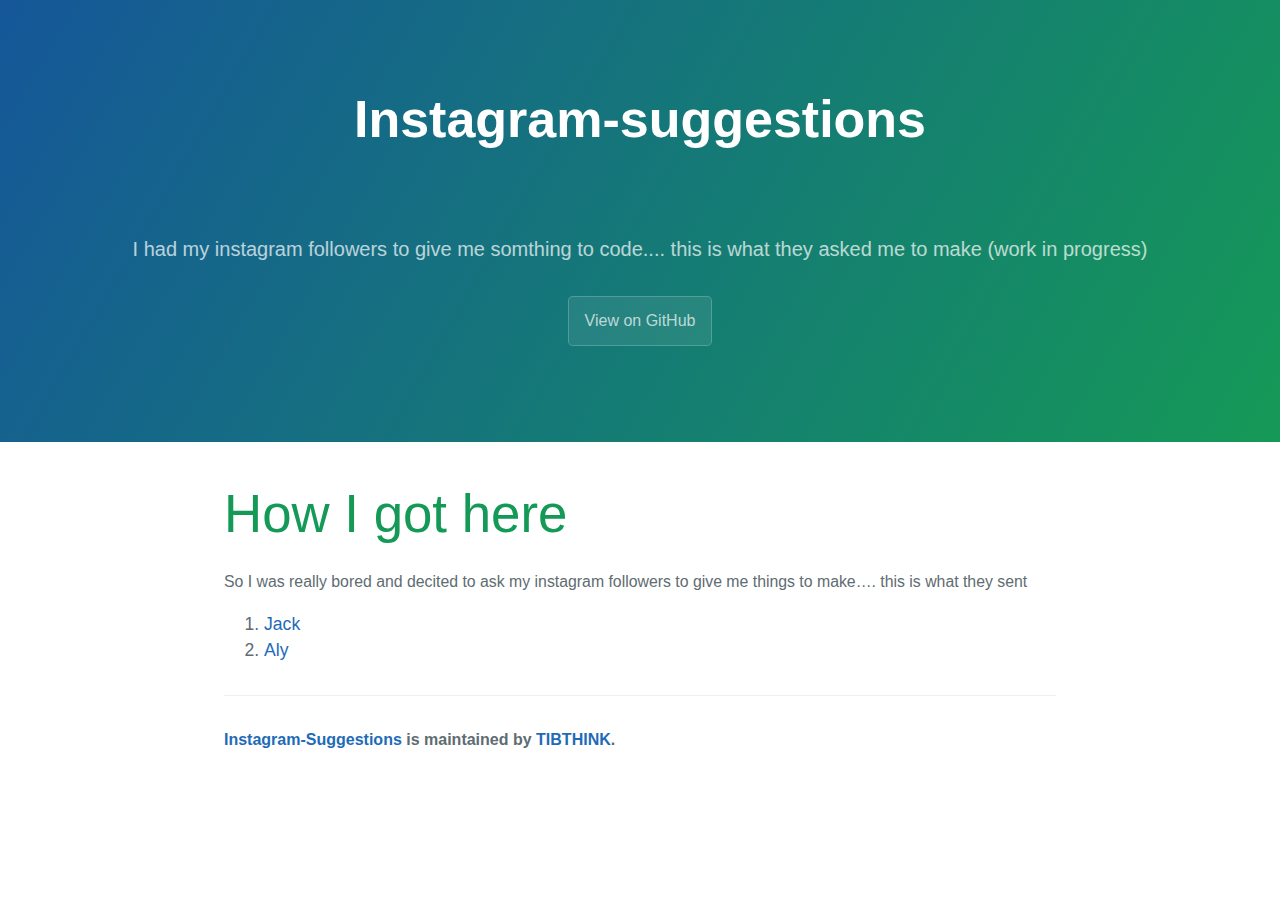
<file: index.html>
<!DOCTYPE html>
<html lang="en-US">
  <head>
    <meta charset="UTF-8">

<!-- Begin Jekyll SEO tag v2.5.0 -->
<title>How I got here | Instagram suggestions</title>
<meta name="generator" content="Jekyll v3.8.5" />
<meta property="og:title" content="how i got here" />
<meta property="og:locale" content="en_US" />
<meta name="description" content="i added my instagram followers to give me somthing to code…. this is what they asked me to make (work in progress)" />
<meta property="og:description" content="i added my instagram followers to give me somthing to code…. this is what they asked me to make (work in progress)" />
<link rel="canonical" href="https://tibthink.github.io/instagram-suggestions/" />
<meta property="og:url" content="https://tibthink.github.io/instagram-suggestions/" />
<meta property="og:site_name" content="instagram-suggestions" />
<script type="application/ld+json">
{"@type":"WebSite","headline":"How I got here","url":"https://tibthink.github.io/instagram-suggestions/","name":"instagram-suggestions","description":"i added my instagram followers to give me somthing to code…. this is what they asked me to make (work in progress)","@context":"http://schema.org"}</script>
<!-- End Jekyll SEO tag -->

    <meta name="viewport" content="width=device-width, initial-scale=1">
    <meta name="theme-color" content="#157878">
    <link rel="stylesheet" href="assets/css/style.css">
  </head>
  <body>
    <section class="page-header">
      <h1 class="project-name">Instagram-suggestions</h1>
      <h2 class="project-tagline">I had my instagram followers to give me somthing to code.... this is what they asked me to make (work in progress)</h2>

        <a href="https://github.com/TIBTHINK/instagram-suggestions" class="btn">View on GitHub</a>


    </section>

    <section class="main-content">
      <h1 id="how-i-got-here">How I got here</h1>

        <p>So I was really bored and decited to ask my instagram followers to
            give me things to make…. this is what they sent</p>

          <div class="links">
            <ul>
              <ol>
                <li><a href="Jack_robson12\pee-pee.html">Jack</a></li>
                <li><a href="interactive_darkness\aly.html">Aly</a></li>
              </ol>
            </ul>
          </div>

      <footer class="site-footer">
          <span class="site-footer-owner"><a href="https://github.com/TIBTHINK/instagram-suggestions">Instagram-Suggestions</a> is maintained by <a href="https://github.com/TIBTHINK">TIBTHINK</a>.</span>
    </section>


  </body>
</html>
</file>
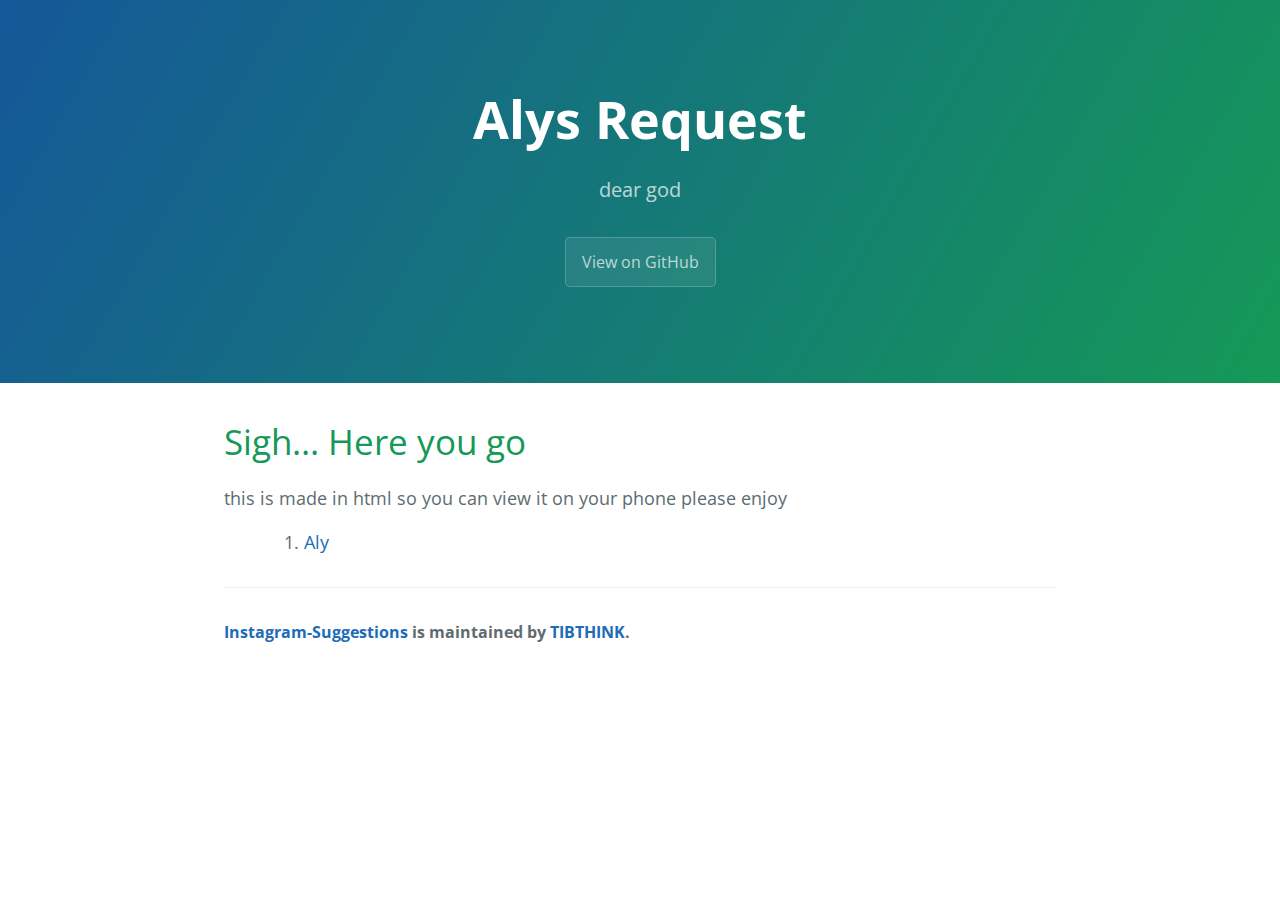
<file: interactive_darkness/aly.html>
<!DOCTYPE html>
<html lang="en" dir="ltr">
  <head>
    <meta charset="utf-8">
    <title>boop</title>
    <link rel="stylesheet" href="assets/css/master.css">
    <meta name="generator" content="Jekyll v3.8.5" />
    <meta property="og:title" content="how i got here" />
    <meta property="og:locale" content="en_US" />
    <meta name="description" content="i added my instagram followers to give me somthing to code…. this is what they asked me to make (work in progress)" />
    <meta property="og:description" content="i added my instagram followers to give me somthing to code…. this is what they asked me to make (work in progress)" />
    <link rel="canonical" href="https://tibthink.github.io/instagram-suggestions/" />
    <meta property="og:url" content="https://tibthink.github.io/instagram-suggestions/" />
    <meta property="og:site_name" content="instagram-suggestions" />
    <script type="application/ld+json">
    {"@type":"WebSite","headline":"How I got here","url":"https://tibthink.github.io/instagram-suggestions/interactive_darkness/aly.html","name":"instagram-suggestions","description":"i added my instagram followers to give me somthing to code…. this is what they asked me to make (work in progress)","@context":"http://schema.org"}</script>
    <meta name="viewport" content="width=device-width, initial-scale=1">
    <meta name="theme-color" content="#157878">

  </head>
  <body>
    <section class="page-header">
      <h1 class="project-name">Alys Request</h1>
      <h2 class="project-tagline">dear god</h2>

        <a href="https://github.com/TIBTHINK/instagram-suggestions/tree/master/interactive_darkness" class="btn">View on GitHub</a>


    </section>

    <section class="main-content">
      <h1 id="how-i-got-here">Sigh... Here you go </h1>

        <p>this is made in html so you can view it on your phone please enjoy</p>

          <div class="links">
            <ul>
              <ol>
                <li><a href="assets\pages\boop.html">Aly</a></li>
              </ol>
            </ul>
          </div>

      <footer class="site-footer">
          <span class="site-footer-owner"><a href="https://github.com/TIBTHINK/instagram-suggestions">Instagram-Suggestions</a> is maintained by <a href="https://github.com/TIBTHINK">TIBTHINK</a>.</span>
    </section>



  </body>
</html>
</file>
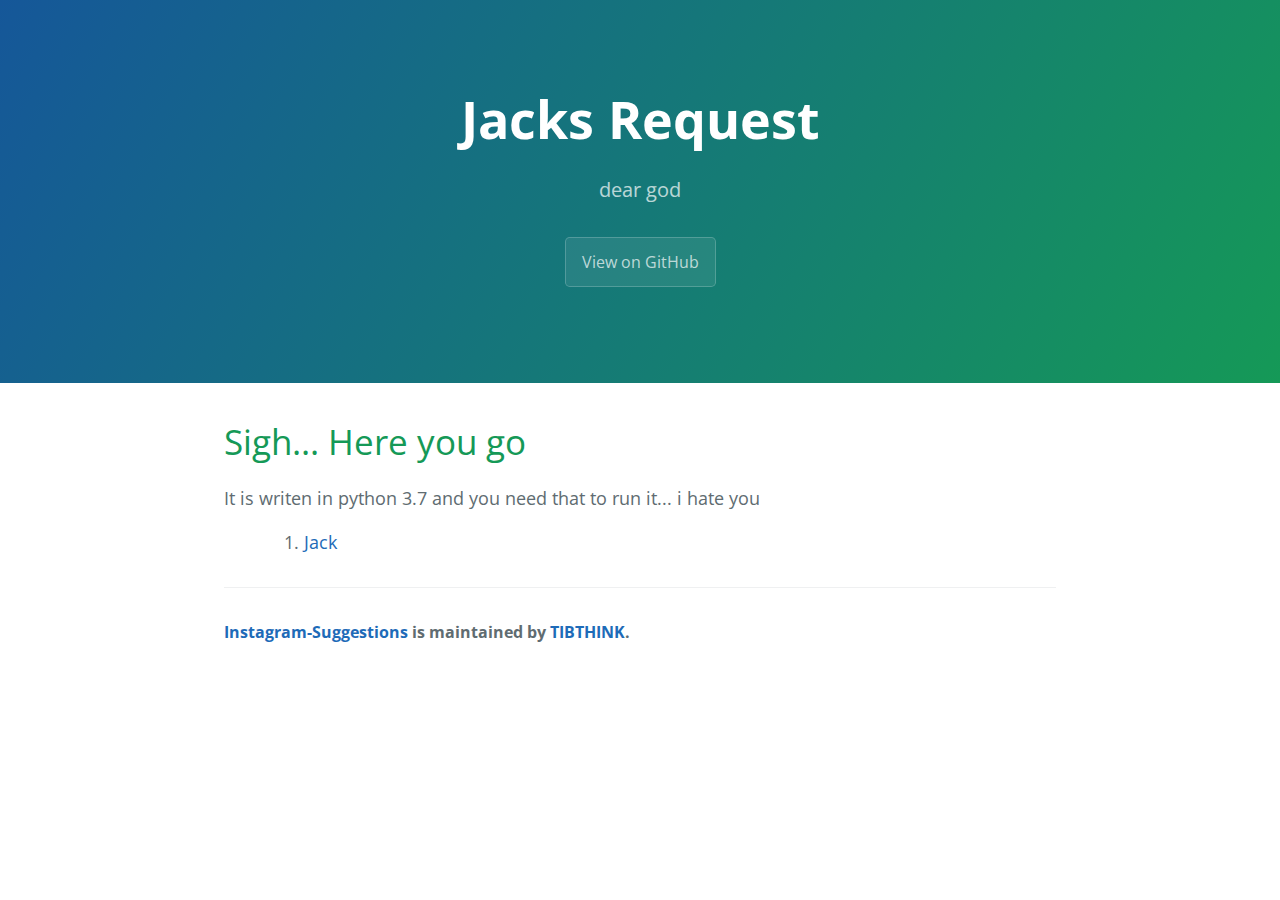
<file: Jack_robson12/pee-pee.html>
<!DOCTYPE html>
<html lang="en" dir="ltr">
  <head>
    <meta charset="utf-8">
    <title>Penis</title>
    <link rel="stylesheet" href="assets/css/master.css">
    <link rel="stylesheet" href="assets/css/master.css">
    <meta name="generator" content="Jekyll v3.8.5" />
    <meta property="og:title" content="how i got here" />
    <meta property="og:locale" content="en_US" />
    <meta name="description" content="i added my instagram followers to give me somthing to code…. this is what they asked me to make (work in progress)" />
    <meta property="og:description" content="i added my instagram followers to give me somthing to code…. this is what they asked me to make (work in progress)" />
    <link rel="canonical" href="https://tibthink.github.io/instagram-suggestions/" />
    <meta property="og:url" content="https://tibthink.github.io/instagram-suggestions/" />
    <meta property="og:site_name" content="instagram-suggestions" />
    <script type="application/ld+json">
    {"@type":"WebSite","headline":"How I got here","url":"https://tibthink.github.io/instagram-suggestions/Jack_robson12/pee-pee.html","name":"instagram-suggestions","description":"i added my instagram followers to give me somthing to code…. this is what they asked me to make (work in progress)","@context":"http://schema.org"}</script>
    <meta name="viewport" content="width=device-width, initial-scale=1">
    <meta name="theme-color" content="#157878">
  </head>
  <body>
    <section class="page-header">
      <h1 class="project-name">Jacks Request</h1>
      <h2 class="project-tagline">dear god</h2>

        <a href="https://github.com/TIBTHINK/instagram-suggestions/tree/master/Jack_robson12" class="btn">View on GitHub</a>


    </section>

    <section class="main-content">
      <h1 id="how-i-got-here">Sigh... Here you go </h1>

        <p>It is writen in python 3.7 and you need that to run it... i hate you</p>

          <div class="links">
            <ul>
              <ol>
                <li><a href="assets\py\pee-pee.py">Jack</a></li>

              </ol>
            </ul>
          </div>

      <footer class="site-footer">
          <span class="site-footer-owner"><a href="https://github.com/TIBTHINK/instagram-suggestions">Instagram-Suggestions</a> is maintained by <a href="https://github.com/TIBTHINK">TIBTHINK</a>.</span>
    </section>



  </body>
</html>
</file>
<file: assets/css/style.css>
@import url("https://fonts.googleapis.com/css?family=Open+Sans:400,700");html{font-family:sans-serif;-ms-text-size-adjust:100%;-webkit-text-size-adjust:100%}body{margin:0}article,aside,details,figcaption,figure,footer,header,hgroup,main,menu,nav,section,summary{display:block}audio,canvas,progress,video{display:inline-block;vertical-align:baseline}audio:not([controls]){display:none;height:0}[hidden],template{display:none}a{background-color:transparent}a:active,a:hover{outline:0}abbr[title]{border-bottom:1px dotted}b,strong{font-weight:bold}dfn{font-style:italic}h1{font-size:2em;margin:0.67em 0}mark{background:#ff0;color:#000}small{font-size:80%}sub,sup{font-size:75%;line-height:0;position:relative;vertical-align:baseline}sup{top:-0.5em}sub{bottom:-0.25em}img{border:0}svg:not(:root){overflow:hidden}figure{margin:1em 40px}hr{box-sizing:content-box;height:0}pre{overflow:auto}code,kbd,pre,samp{font-family:monospace, monospace;font-size:1em}button,input,optgroup,select,textarea{color:inherit;font:inherit;margin:0}button{overflow:visible}button,select{text-transform:none}button,html input[type="button"],input[type="reset"],input[type="submit"]{-webkit-appearance:button;cursor:pointer}button[disabled],html input[disabled]{cursor:default}button::-moz-focus-inner,input::-moz-focus-inner{border:0;padding:0}input{line-height:normal}input[type="checkbox"],input[type="radio"]{box-sizing:border-box;padding:0}input[type="number"]::-webkit-inner-spin-button,input[type="number"]::-webkit-outer-spin-button{height:auto}input[type="search"]{-webkit-appearance:textfield;box-sizing:content-box}input[type="search"]::-webkit-search-cancel-button,input[type="search"]::-webkit-search-decoration{-webkit-appearance:none}fieldset{border:1px solid #c0c0c0;margin:0 2px;padding:0.35em 0.625em 0.75em}legend{border:0;padding:0}textarea{overflow:auto}optgroup{font-weight:bold}table{border-collapse:collapse;border-spacing:0}td,th{padding:0}.highlight table td{padding:5px}.highlight table pre{margin:0}.highlight .cm{color:#999988;font-style:italic}.highlight .cp{color:#999999;font-weight:bold}.highlight .c1{color:#999988;font-style:italic}.highlight .cs{color:#999999;font-weight:bold;font-style:italic}.highlight .c,.highlight .cd{color:#999988;font-style:italic}.highlight .err{color:#a61717;background-color:#e3d2d2}.highlight .gd{color:#000000;background-color:#ffdddd}.highlight .ge{color:#000000;font-style:italic}.highlight .gr{color:#aa0000}.highlight .gh{color:#999999}.highlight .gi{color:#000000;background-color:#ddffdd}.highlight .go{color:#888888}.highlight .gp{color:#555555}.highlight .gs{font-weight:bold}.highlight .gu{color:#aaaaaa}.highlight .gt{color:#aa0000}.highlight .kc{color:#000000;font-weight:bold}.highlight .kd{color:#000000;font-weight:bold}.highlight .kn{color:#000000;font-weight:bold}.highlight .kp{color:#000000;font-weight:bold}.highlight .kr{color:#000000;font-weight:bold}.highlight .kt{color:#445588;font-weight:bold}.highlight .k,.highlight .kv{color:#000000;font-weight:bold}.highlight .mf{color:#009999}.highlight .mh{color:#009999}.highlight .il{color:#009999}.highlight .mi{color:#009999}.highlight .mo{color:#009999}.highlight .m,.highlight .mb,.highlight .mx{color:#009999}.highlight .sb{color:#d14}.highlight .sc{color:#d14}.highlight .sd{color:#d14}.highlight .s2{color:#d14}.highlight .se{color:#d14}.highlight .sh{color:#d14}.highlight .si{color:#d14}.highlight .sx{color:#d14}.highlight .sr{color:#009926}.highlight .s1{color:#d14}.highlight .ss{color:#990073}.highlight .s{color:#d14}.highlight .na{color:#008080}.highlight .bp{color:#999999}.highlight .nb{color:#0086B3}.highlight .nc{color:#445588;font-weight:bold}.highlight .no{color:#008080}.highlight .nd{color:#3c5d5d;font-weight:bold}.highlight .ni{color:#800080}.highlight .ne{color:#990000;font-weight:bold}.highlight .nf{color:#990000;font-weight:bold}.highlight .nl{color:#990000;font-weight:bold}.highlight .nn{color:#555555}.highlight .nt{color:#000080}.highlight .vc{color:#008080}.highlight .vg{color:#008080}.highlight .vi{color:#008080}.highlight .nv{color:#008080}.highlight .ow{color:#000000;font-weight:bold}.highlight .o{color:#000000;font-weight:bold}.highlight .w{color:#bbbbbb}.highlight{background-color:#f8f8f8}*{box-sizing:border-box}body{padding:0;margin:0;font-family:"Open Sans", "Helvetica Neue", Helvetica, Arial, sans-serif;font-size:16px;line-height:1.5;color:#606c71}a{color:#1e6bb8;text-decoration:none}a:hover{text-decoration:underline}.btn{display:inline-block;margin-bottom:1rem;color:rgba(255,255,255,0.7);background-color:rgba(255,255,255,0.08);border-color:rgba(255,255,255,0.2);border-style:solid;border-width:1px;border-radius:0.3rem;transition:color 0.2s, background-color 0.2s, border-color 0.2s}.btn:hover{color:rgba(255,255,255,0.8);text-decoration:none;background-color:rgba(255,255,255,0.2);border-color:rgba(255,255,255,0.3)}.btn+.btn{margin-left:1rem}@media screen and (min-width: 64em){.btn{padding:0.75rem 1rem}}@media screen and (min-width: 42em) and (max-width: 64em){.btn{padding:0.6rem 0.9rem;font-size:0.9rem}}@media screen and (max-width: 42em){.btn{display:block;width:100%;padding:0.75rem;font-size:0.9rem}.btn+.btn{margin-top:1rem;margin-left:0}}.page-header{color:#fff;text-align:center;background-color:#159957;background-image:linear-gradient(120deg, #155799, #159957)}@media screen and (min-width: 64em){.page-header{padding:5rem 6rem}}@media screen and (min-width: 42em) and (max-width: 64em){.page-header{padding:3rem 4rem}}@media screen and (max-width: 42em){.page-header{padding:2rem 1rem}}.project-name{margin-top:0;margin-bottom:0.1rem}@media screen and (min-width: 64em){.project-name{font-size:3.25rem}}@media screen and (min-width: 42em) and (max-width: 64em){.project-name{font-size:2.25rem}}@media screen and (max-width: 42em){.project-name{font-size:1.75rem}}.project-tagline{margin-bottom:2rem;font-weight:normal;opacity:0.7}@media screen and (min-width: 64em){.project-tagline{font-size:1.25rem}}@media screen and (min-width: 42em) and (max-width: 64em){.project-tagline{font-size:1.15rem}}@media screen and (max-width: 42em){.project-tagline{font-size:1rem}}.main-content{word-wrap:break-word}.main-content :first-child{margin-top:0}@media screen and (min-width: 64em){.main-content{max-width:64rem;padding:2rem 6rem;margin:0 auto;font-size:1.1rem}}@media screen and (min-width: 42em) and (max-width: 64em){.main-content{padding:2rem 4rem;font-size:1.1rem}}@media screen and (max-width: 42em){.main-content{padding:2rem 1rem;font-size:1rem}}.main-content img{max-width:100%}.main-content h1,.main-content h2,.main-content h3,.main-content h4,.main-content h5,.main-content h6{margin-top:2rem;margin-bottom:1rem;font-weight:normal;color:#159957}.main-content p{margin-bottom:1em}.main-content code{padding:2px 4px;font-family:Consolas, "Liberation Mono", Menlo, Courier, monospace;font-size:0.9rem;color:#567482;background-color:#f3f6fa;border-radius:0.3rem}.main-content pre{padding:0.8rem;margin-top:0;margin-bottom:1rem;font:1rem Consolas, "Liberation Mono", Menlo, Courier, monospace;color:#567482;word-wrap:normal;background-color:#f3f6fa;border:solid 1px #dce6f0;border-radius:0.3rem}.main-content pre>code{padding:0;margin:0;font-size:0.9rem;color:#567482;word-break:normal;white-space:pre;background:transparent;border:0}.main-content .highlight{margin-bottom:1rem}.main-content .highlight pre{margin-bottom:0;word-break:normal}.main-content .highlight pre,.main-content pre{padding:0.8rem;overflow:auto;font-size:0.9rem;line-height:1.45;border-radius:0.3rem;-webkit-overflow-scrolling:touch}.main-content pre code,.main-content pre tt{display:inline;max-width:initial;padding:0;margin:0;overflow:initial;line-height:inherit;word-wrap:normal;background-color:transparent;border:0}.main-content pre code:before,.main-content pre code:after,.main-content pre tt:before,.main-content pre tt:after{content:normal}.main-content ul,.main-content ol{margin-top:0}.main-content blockquote{padding:0 1rem;margin-left:0;color:#819198;border-left:0.3rem solid #dce6f0}.main-content blockquote>:first-child{margin-top:0}.main-content blockquote>:last-child{margin-bottom:0}.main-content table{display:block;width:100%;overflow:auto;word-break:normal;word-break:keep-all;-webkit-overflow-scrolling:touch}.main-content table th{font-weight:bold}.main-content table th,.main-content table td{padding:0.5rem 1rem;border:1px solid #e9ebec}.main-content dl{padding:0}.main-content dl dt{padding:0;margin-top:1rem;font-size:1rem;font-weight:bold}.main-content dl dd{padding:0;margin-bottom:1rem}.main-content hr{height:2px;padding:0;margin:1rem 0;background-color:#eff0f1;border:0}.site-footer{padding-top:2rem;margin-top:2rem;border-top:solid 1px #eff0f1}@media screen and (min-width: 64em){.site-footer{font-size:1rem}}@media screen and (min-width: 42em) and (max-width: 64em){.site-footer{font-size:1rem}}@media screen and (max-width: 42em){.site-footer{font-size:0.9rem}}.site-footer-owner{display:block;font-weight:bold}.site-footer-credits{color:#819198}

@import url('https://fonts.googleapis.com/css?family=Montserrat:400,600');

body {
    margin: 0;
    font-family: 'Montserrat', sans-serif;
}

p, blockquote {
    font-size: .9em;
    line-height: 1.6em;
}

ul {
    list-style-type: none;
    margin: 0;
    padding: 0;
}

.container {
    text-align: center;
    padding: .8em 1.2em;
}

.logo {
    width: 130px;
}

.hide-mobile {
    display: none;
}
header {
    display: flex;
    justify-content: space-between;
}

.menu {
    width: 25px;
    margin-top: 45%;
}

.server {
    width: 70%;
    margin: 2em auto 2em 25%;
}

h1, .subhead {
    position: relative;
    z-index: 3;
}

.subhead {
    font-size: 1.1em;
}

.blue-container {
    width: 100%;
    background: #00C2FF;
    color: #fff;
    margin-top: 15%;
    padding: 4em 0 2em;
    border-top-left-radius: 40px;
    transform: skewY(-2deg);
}

.blue-container:before {
    content: "";
    width: 40px;
    height: 40px;
    background-color: #00C2FF;
    position: absolute;
    top: -39px;
    right: 0;
    z-index: -2;
}

.blue-container:after {
    content: "";
    width: 80px;
    height: 80px;
    background-color: #fff;
    top: -80px;
    position: absolute;
    right: 0;
    border-radius: 50%;
    z-index: -1;
}

.blue-container ul {
    transform: skewY(2deg);
}

.blue-container ul li {
    margin-bottom: 3em;
}

.blue-container ul li p {
    padding: 0 .5em;
}

.blue-container img {
    width: 14%;
}

.blue-container ul li:nth-child(3) img {
    width: 8%;
}

.gray-container {
    background: #F6F6F6;
    padding: 4em 0 2em;
    margin-top: -3%;
}

.gray-container ul li:first-child {
    margin-bottom: 2em;
}

figure {
    margin: 0;
    padding: 0;
}

figcaption {
    font-weight: bold;
    color: #00C2FF;
}

h2 {
    margin-top: 7%;
}

.cta {
    background: #00CC80;
    width: calc(100% - 1em);
    display: block;
    color: #fff;
    border-radius: 20px;
    padding: .5em;
    text-decoration: none;
    font-size: 1.5em;
    margin: 3% auto 7%;
    position: relative;
    z-index: 4;
}

.footer-container {
    width: 100%;
    background: #3D444A;
    color: #fff;
    padding: 3em 0;
    border-top-right-radius: 40px;
    transform: skewY(2deg);
}

.footer-container .container {
    transform: skewY(-2deg);
}

.footer-container:before {
    content: "";
    width: 40px;
    height: 40px;
    background-color: #3D444A;
    position: absolute;
    top: -39px;
    left: 0;
    z-index: -2;
}

.footer-container:after {
    content: "";
    width: 80px;
    height: 80px;
    background-color: #fff;
    position: absolute;
    z-index: -1;
    top: -80px;
    left: 0;
    border-radius: 50%;
}

ul.footer-links {
    margin: 0 auto;
}

ul.footer-links li {
    display: inline-block;
}

ul.footer-links li a {
    color: #9D9D9D;
    font-size: .8em;
}

nav ul {
    position: fixed;
    width: 60%;
    top: 0;
    right: 0;
    text-align: left;
    background: rgb(36,41,44);
    height: 100%;
    z-index: 7;
    padding-top: 3em;
}

nav ul li a {
    color: white;
    text-decoration: none;
    display: block;
    width: 100%;
    padding: 1em 2em;
    background-color: rgb(49, 55, 59);
}

nav ul li a:hover {
    background-color: rgb(65, 73, 78);
}

.exit-btn {
    margin-bottom: 1em;
    margin-top: -1.3em;
    text-align: right;
    padding: 0 1.4em;
}

.exit-btn img {
    width: 15px;
    cursor: pointer;
}

@media only screen and (min-width: 650px)  {

    .server {
        width: 50%;
    }

    h1 {
        font-size: 3em;
        margin: 0;
    }

    .subhead {
        font-size: 1.4em;
        margin-bottom: 12%;
    }

    .blue-container {
        margin: 0;
    }

    .blue-container img {
        width: 20%;
    }

    .blue-container ul li:nth-child(3) img {
        width: 11%;
        margin-top: -6px;
    }

    .blue-container ul {
        display: flex;
        margin-top: -1em;
        align-items: center;
    }

    .blue-container ul li {
        margin-bottom: 0;
    }

    .blue-container ul li p {
        padding: 0 .8em;
    }

    .gray-container ul {
        display: flex;
    }

    nav ul {
        width: 40%;
    }

}

@media only screen and (min-width: 875px)  {

    .subhead {
        margin-bottom: 15%;
    }

    .blue-container ul {
        margin: 0 0 4% 0;
    }

    .gray-container ul {
        margin: 4% 0 0;
    }

}

@media only screen and (min-width: 1024px)  {

    .cta {
        width: 50%;
    }

    .container {
        width: 80%;
        margin: 0 auto;
    }

    .show-desktop {
        display: block;
        margin: 0 auto 13% auto;
    }

    .hide-desktop {
        display: none;
    }

    nav ul {
        position: inherit;
        width: auto;
        background: none;
        height: auto;
        display: flex;
        padding-top: 0;
    }

    nav ul li {
        float: left;
    }

    nav ul li a {
        color: black;
        background-color: inherit;
        text-align: right;
        padding: 1em 2em;
    }

    nav ul li a:hover {
        background-color: inherit;
    }

    .scroll {
        width: 30px;
        animation: move 1s infinite alternate;
    }

    @keyframes move {
        from {
            transform: translateY(0px);
        }
        to {
            transform: translateY(20px);
        }
    }

}

@media only screen and (min-width: 1600px)  {

    .server {
        width: 40%;
        margin: 5em auto 4em 15%;
    }

    .container {
        width: 70%;
    }

    .blue-container {
        padding: 7em 0 2em;
    }

    .blue-container ul li p, blockquote {
        font-size: 1.3em;
    }

    .links {
        padding: 6em 0 4em;
    }

    h2 {
        margin-top: 4em;
    }

    .blue-container img {
        width: 15%;
    }

    .blue-container ul li:nth-child(3) img {
        width: 8%;
        margin-top: -4px;
    }

}
</file>
<file: interactive_darkness/assets/css/master.css>
@import url("https://fonts.googleapis.com/css?family=Open+Sans:400,700");html{font-family:sans-serif;-ms-text-size-adjust:100%;-webkit-text-size-adjust:100%}body{margin:0}article,aside,details,figcaption,figure,footer,header,hgroup,main,menu,nav,section,summary{display:block}audio,canvas,progress,video{display:inline-block;vertical-align:baseline}audio:not([controls]){display:none;height:0}[hidden],template{display:none}a{background-color:transparent}a:active,a:hover{outline:0}abbr[title]{border-bottom:1px dotted}b,strong{font-weight:bold}dfn{font-style:italic}h1{font-size:2em;margin:0.67em 0}mark{background:#ff0;color:#000}small{font-size:80%}sub,sup{font-size:75%;line-height:0;position:relative;vertical-align:baseline}sup{top:-0.5em}sub{bottom:-0.25em}img{border:0}svg:not(:root){overflow:hidden}figure{margin:1em 40px}hr{box-sizing:content-box;height:0}pre{overflow:auto}code,kbd,pre,samp{font-family:monospace, monospace;font-size:1em}button,input,optgroup,select,textarea{color:inherit;font:inherit;margin:0}button{overflow:visible}button,select{text-transform:none}button,html input[type="button"],input[type="reset"],input[type="submit"]{-webkit-appearance:button;cursor:pointer}button[disabled],html input[disabled]{cursor:default}button::-moz-focus-inner,input::-moz-focus-inner{border:0;padding:0}input{line-height:normal}input[type="checkbox"],input[type="radio"]{box-sizing:border-box;padding:0}input[type="number"]::-webkit-inner-spin-button,input[type="number"]::-webkit-outer-spin-button{height:auto}input[type="search"]{-webkit-appearance:textfield;box-sizing:content-box}input[type="search"]::-webkit-search-cancel-button,input[type="search"]::-webkit-search-decoration{-webkit-appearance:none}fieldset{border:1px solid #c0c0c0;margin:0 2px;padding:0.35em 0.625em 0.75em}legend{border:0;padding:0}textarea{overflow:auto}optgroup{font-weight:bold}table{border-collapse:collapse;border-spacing:0}td,th{padding:0}.highlight table td{padding:5px}.highlight table pre{margin:0}.highlight .cm{color:#999988;font-style:italic}.highlight .cp{color:#999999;font-weight:bold}.highlight .c1{color:#999988;font-style:italic}.highlight .cs{color:#999999;font-weight:bold;font-style:italic}.highlight .c,.highlight .cd{color:#999988;font-style:italic}.highlight .err{color:#a61717;background-color:#e3d2d2}.highlight .gd{color:#000000;background-color:#ffdddd}.highlight .ge{color:#000000;font-style:italic}.highlight .gr{color:#aa0000}.highlight .gh{color:#999999}.highlight .gi{color:#000000;background-color:#ddffdd}.highlight .go{color:#888888}.highlight .gp{color:#555555}.highlight .gs{font-weight:bold}.highlight .gu{color:#aaaaaa}.highlight .gt{color:#aa0000}.highlight .kc{color:#000000;font-weight:bold}.highlight .kd{color:#000000;font-weight:bold}.highlight .kn{color:#000000;font-weight:bold}.highlight .kp{color:#000000;font-weight:bold}.highlight .kr{color:#000000;font-weight:bold}.highlight .kt{color:#445588;font-weight:bold}.highlight .k,.highlight .kv{color:#000000;font-weight:bold}.highlight .mf{color:#009999}.highlight .mh{color:#009999}.highlight .il{color:#009999}.highlight .mi{color:#009999}.highlight .mo{color:#009999}.highlight .m,.highlight .mb,.highlight .mx{color:#009999}.highlight .sb{color:#d14}.highlight .sc{color:#d14}.highlight .sd{color:#d14}.highlight .s2{color:#d14}.highlight .se{color:#d14}.highlight .sh{color:#d14}.highlight .si{color:#d14}.highlight .sx{color:#d14}.highlight .sr{color:#009926}.highlight .s1{color:#d14}.highlight .ss{color:#990073}.highlight .s{color:#d14}.highlight .na{color:#008080}.highlight .bp{color:#999999}.highlight .nb{color:#0086B3}.highlight .nc{color:#445588;font-weight:bold}.highlight .no{color:#008080}.highlight .nd{color:#3c5d5d;font-weight:bold}.highlight .ni{color:#800080}.highlight .ne{color:#990000;font-weight:bold}.highlight .nf{color:#990000;font-weight:bold}.highlight .nl{color:#990000;font-weight:bold}.highlight .nn{color:#555555}.highlight .nt{color:#000080}.highlight .vc{color:#008080}.highlight .vg{color:#008080}.highlight .vi{color:#008080}.highlight .nv{color:#008080}.highlight .ow{color:#000000;font-weight:bold}.highlight .o{color:#000000;font-weight:bold}.highlight .w{color:#bbbbbb}.highlight{background-color:#f8f8f8}*{box-sizing:border-box}body{padding:0;margin:0;font-family:"Open Sans", "Helvetica Neue", Helvetica, Arial, sans-serif;font-size:16px;line-height:1.5;color:#606c71}a{color:#1e6bb8;text-decoration:none}a:hover{text-decoration:underline}.btn{display:inline-block;margin-bottom:1rem;color:rgba(255,255,255,0.7);background-color:rgba(255,255,255,0.08);border-color:rgba(255,255,255,0.2);border-style:solid;border-width:1px;border-radius:0.3rem;transition:color 0.2s, background-color 0.2s, border-color 0.2s}.btn:hover{color:rgba(255,255,255,0.8);text-decoration:none;background-color:rgba(255,255,255,0.2);border-color:rgba(255,255,255,0.3)}.btn+.btn{margin-left:1rem}@media screen and (min-width: 64em){.btn{padding:0.75rem 1rem}}@media screen and (min-width: 42em) and (max-width: 64em){.btn{padding:0.6rem 0.9rem;font-size:0.9rem}}@media screen and (max-width: 42em){.btn{display:block;width:100%;padding:0.75rem;font-size:0.9rem}.btn+.btn{margin-top:1rem;margin-left:0}}.page-header{color:#fff;text-align:center;background-color:#159957;background-image:linear-gradient(120deg, #155799, #159957)}@media screen and (min-width: 64em){.page-header{padding:5rem 6rem}}@media screen and (min-width: 42em) and (max-width: 64em){.page-header{padding:3rem 4rem}}@media screen and (max-width: 42em){.page-header{padding:2rem 1rem}}.project-name{margin-top:0;margin-bottom:0.1rem}@media screen and (min-width: 64em){.project-name{font-size:3.25rem}}@media screen and (min-width: 42em) and (max-width: 64em){.project-name{font-size:2.25rem}}@media screen and (max-width: 42em){.project-name{font-size:1.75rem}}.project-tagline{margin-bottom:2rem;font-weight:normal;opacity:0.7}@media screen and (min-width: 64em){.project-tagline{font-size:1.25rem}}@media screen and (min-width: 42em) and (max-width: 64em){.project-tagline{font-size:1.15rem}}@media screen and (max-width: 42em){.project-tagline{font-size:1rem}}.main-content{word-wrap:break-word}.main-content :first-child{margin-top:0}@media screen and (min-width: 64em){.main-content{max-width:64rem;padding:2rem 6rem;margin:0 auto;font-size:1.1rem}}@media screen and (min-width: 42em) and (max-width: 64em){.main-content{padding:2rem 4rem;font-size:1.1rem}}@media screen and (max-width: 42em){.main-content{padding:2rem 1rem;font-size:1rem}}.main-content img{max-width:100%}.main-content h1,.main-content h2,.main-content h3,.main-content h4,.main-content h5,.main-content h6{margin-top:2rem;margin-bottom:1rem;font-weight:normal;color:#159957}.main-content p{margin-bottom:1em}.main-content code{padding:2px 4px;font-family:Consolas, "Liberation Mono", Menlo, Courier, monospace;font-size:0.9rem;color:#567482;background-color:#f3f6fa;border-radius:0.3rem}.main-content pre{padding:0.8rem;margin-top:0;margin-bottom:1rem;font:1rem Consolas, "Liberation Mono", Menlo, Courier, monospace;color:#567482;word-wrap:normal;background-color:#f3f6fa;border:solid 1px #dce6f0;border-radius:0.3rem}.main-content pre>code{padding:0;margin:0;font-size:0.9rem;color:#567482;word-break:normal;white-space:pre;background:transparent;border:0}.main-content .highlight{margin-bottom:1rem}.main-content .highlight pre{margin-bottom:0;word-break:normal}.main-content .highlight pre,.main-content pre{padding:0.8rem;overflow:auto;font-size:0.9rem;line-height:1.45;border-radius:0.3rem;-webkit-overflow-scrolling:touch}.main-content pre code,.main-content pre tt{display:inline;max-width:initial;padding:0;margin:0;overflow:initial;line-height:inherit;word-wrap:normal;background-color:transparent;border:0}.main-content pre code:before,.main-content pre code:after,.main-content pre tt:before,.main-content pre tt:after{content:normal}.main-content ul,.main-content ol{margin-top:0}.main-content blockquote{padding:0 1rem;margin-left:0;color:#819198;border-left:0.3rem solid #dce6f0}.main-content blockquote>:first-child{margin-top:0}.main-content blockquote>:last-child{margin-bottom:0}.main-content table{display:block;width:100%;overflow:auto;word-break:normal;word-break:keep-all;-webkit-overflow-scrolling:touch}.main-content table th{font-weight:bold}.main-content table th,.main-content table td{padding:0.5rem 1rem;border:1px solid #e9ebec}.main-content dl{padding:0}.main-content dl dt{padding:0;margin-top:1rem;font-size:1rem;font-weight:bold}.main-content dl dd{padding:0;margin-bottom:1rem}.main-content hr{height:2px;padding:0;margin:1rem 0;background-color:#eff0f1;border:0}.site-footer{padding-top:2rem;margin-top:2rem;border-top:solid 1px #eff0f1}@media screen and (min-width: 64em){.site-footer{font-size:1rem}}@media screen and (min-width: 42em) and (max-width: 64em){.site-footer{font-size:1rem}}@media screen and (max-width: 42em){.site-footer{font-size:0.9rem}}.site-footer-owner{display:block;font-weight:bold}.site-footer-credits{color:#819198}
</file>
<file: Jack_robson12/assets/css/master.css>
@import url("https://fonts.googleapis.com/css?family=Open+Sans:400,700");html{font-family:sans-serif;-ms-text-size-adjust:100%;-webkit-text-size-adjust:100%}body{margin:0}article,aside,details,figcaption,figure,footer,header,hgroup,main,menu,nav,section,summary{display:block}audio,canvas,progress,video{display:inline-block;vertical-align:baseline}audio:not([controls]){display:none;height:0}[hidden],template{display:none}a{background-color:transparent}a:active,a:hover{outline:0}abbr[title]{border-bottom:1px dotted}b,strong{font-weight:bold}dfn{font-style:italic}h1{font-size:2em;margin:0.67em 0}mark{background:#ff0;color:#000}small{font-size:80%}sub,sup{font-size:75%;line-height:0;position:relative;vertical-align:baseline}sup{top:-0.5em}sub{bottom:-0.25em}img{border:0}svg:not(:root){overflow:hidden}figure{margin:1em 40px}hr{box-sizing:content-box;height:0}pre{overflow:auto}code,kbd,pre,samp{font-family:monospace, monospace;font-size:1em}button,input,optgroup,select,textarea{color:inherit;font:inherit;margin:0}button{overflow:visible}button,select{text-transform:none}button,html input[type="button"],input[type="reset"],input[type="submit"]{-webkit-appearance:button;cursor:pointer}button[disabled],html input[disabled]{cursor:default}button::-moz-focus-inner,input::-moz-focus-inner{border:0;padding:0}input{line-height:normal}input[type="checkbox"],input[type="radio"]{box-sizing:border-box;padding:0}input[type="number"]::-webkit-inner-spin-button,input[type="number"]::-webkit-outer-spin-button{height:auto}input[type="search"]{-webkit-appearance:textfield;box-sizing:content-box}input[type="search"]::-webkit-search-cancel-button,input[type="search"]::-webkit-search-decoration{-webkit-appearance:none}fieldset{border:1px solid #c0c0c0;margin:0 2px;padding:0.35em 0.625em 0.75em}legend{border:0;padding:0}textarea{overflow:auto}optgroup{font-weight:bold}table{border-collapse:collapse;border-spacing:0}td,th{padding:0}.highlight table td{padding:5px}.highlight table pre{margin:0}.highlight .cm{color:#999988;font-style:italic}.highlight .cp{color:#999999;font-weight:bold}.highlight .c1{color:#999988;font-style:italic}.highlight .cs{color:#999999;font-weight:bold;font-style:italic}.highlight .c,.highlight .cd{color:#999988;font-style:italic}.highlight .err{color:#a61717;background-color:#e3d2d2}.highlight .gd{color:#000000;background-color:#ffdddd}.highlight .ge{color:#000000;font-style:italic}.highlight .gr{color:#aa0000}.highlight .gh{color:#999999}.highlight .gi{color:#000000;background-color:#ddffdd}.highlight .go{color:#888888}.highlight .gp{color:#555555}.highlight .gs{font-weight:bold}.highlight .gu{color:#aaaaaa}.highlight .gt{color:#aa0000}.highlight .kc{color:#000000;font-weight:bold}.highlight .kd{color:#000000;font-weight:bold}.highlight .kn{color:#000000;font-weight:bold}.highlight .kp{color:#000000;font-weight:bold}.highlight .kr{color:#000000;font-weight:bold}.highlight .kt{color:#445588;font-weight:bold}.highlight .k,.highlight .kv{color:#000000;font-weight:bold}.highlight .mf{color:#009999}.highlight .mh{color:#009999}.highlight .il{color:#009999}.highlight .mi{color:#009999}.highlight .mo{color:#009999}.highlight .m,.highlight .mb,.highlight .mx{color:#009999}.highlight .sb{color:#d14}.highlight .sc{color:#d14}.highlight .sd{color:#d14}.highlight .s2{color:#d14}.highlight .se{color:#d14}.highlight .sh{color:#d14}.highlight .si{color:#d14}.highlight .sx{color:#d14}.highlight .sr{color:#009926}.highlight .s1{color:#d14}.highlight .ss{color:#990073}.highlight .s{color:#d14}.highlight .na{color:#008080}.highlight .bp{color:#999999}.highlight .nb{color:#0086B3}.highlight .nc{color:#445588;font-weight:bold}.highlight .no{color:#008080}.highlight .nd{color:#3c5d5d;font-weight:bold}.highlight .ni{color:#800080}.highlight .ne{color:#990000;font-weight:bold}.highlight .nf{color:#990000;font-weight:bold}.highlight .nl{color:#990000;font-weight:bold}.highlight .nn{color:#555555}.highlight .nt{color:#000080}.highlight .vc{color:#008080}.highlight .vg{color:#008080}.highlight .vi{color:#008080}.highlight .nv{color:#008080}.highlight .ow{color:#000000;font-weight:bold}.highlight .o{color:#000000;font-weight:bold}.highlight .w{color:#bbbbbb}.highlight{background-color:#f8f8f8}*{box-sizing:border-box}body{padding:0;margin:0;font-family:"Open Sans", "Helvetica Neue", Helvetica, Arial, sans-serif;font-size:16px;line-height:1.5;color:#606c71}a{color:#1e6bb8;text-decoration:none}a:hover{text-decoration:underline}.btn{display:inline-block;margin-bottom:1rem;color:rgba(255,255,255,0.7);background-color:rgba(255,255,255,0.08);border-color:rgba(255,255,255,0.2);border-style:solid;border-width:1px;border-radius:0.3rem;transition:color 0.2s, background-color 0.2s, border-color 0.2s}.btn:hover{color:rgba(255,255,255,0.8);text-decoration:none;background-color:rgba(255,255,255,0.2);border-color:rgba(255,255,255,0.3)}.btn+.btn{margin-left:1rem}@media screen and (min-width: 64em){.btn{padding:0.75rem 1rem}}@media screen and (min-width: 42em) and (max-width: 64em){.btn{padding:0.6rem 0.9rem;font-size:0.9rem}}@media screen and (max-width: 42em){.btn{display:block;width:100%;padding:0.75rem;font-size:0.9rem}.btn+.btn{margin-top:1rem;margin-left:0}}.page-header{color:#fff;text-align:center;background-color:#159957;background-image:linear-gradient(120deg, #155799, #159957)}@media screen and (min-width: 64em){.page-header{padding:5rem 6rem}}@media screen and (min-width: 42em) and (max-width: 64em){.page-header{padding:3rem 4rem}}@media screen and (max-width: 42em){.page-header{padding:2rem 1rem}}.project-name{margin-top:0;margin-bottom:0.1rem}@media screen and (min-width: 64em){.project-name{font-size:3.25rem}}@media screen and (min-width: 42em) and (max-width: 64em){.project-name{font-size:2.25rem}}@media screen and (max-width: 42em){.project-name{font-size:1.75rem}}.project-tagline{margin-bottom:2rem;font-weight:normal;opacity:0.7}@media screen and (min-width: 64em){.project-tagline{font-size:1.25rem}}@media screen and (min-width: 42em) and (max-width: 64em){.project-tagline{font-size:1.15rem}}@media screen and (max-width: 42em){.project-tagline{font-size:1rem}}.main-content{word-wrap:break-word}.main-content :first-child{margin-top:0}@media screen and (min-width: 64em){.main-content{max-width:64rem;padding:2rem 6rem;margin:0 auto;font-size:1.1rem}}@media screen and (min-width: 42em) and (max-width: 64em){.main-content{padding:2rem 4rem;font-size:1.1rem}}@media screen and (max-width: 42em){.main-content{padding:2rem 1rem;font-size:1rem}}.main-content img{max-width:100%}.main-content h1,.main-content h2,.main-content h3,.main-content h4,.main-content h5,.main-content h6{margin-top:2rem;margin-bottom:1rem;font-weight:normal;color:#159957}.main-content p{margin-bottom:1em}.main-content code{padding:2px 4px;font-family:Consolas, "Liberation Mono", Menlo, Courier, monospace;font-size:0.9rem;color:#567482;background-color:#f3f6fa;border-radius:0.3rem}.main-content pre{padding:0.8rem;margin-top:0;margin-bottom:1rem;font:1rem Consolas, "Liberation Mono", Menlo, Courier, monospace;color:#567482;word-wrap:normal;background-color:#f3f6fa;border:solid 1px #dce6f0;border-radius:0.3rem}.main-content pre>code{padding:0;margin:0;font-size:0.9rem;color:#567482;word-break:normal;white-space:pre;background:transparent;border:0}.main-content .highlight{margin-bottom:1rem}.main-content .highlight pre{margin-bottom:0;word-break:normal}.main-content .highlight pre,.main-content pre{padding:0.8rem;overflow:auto;font-size:0.9rem;line-height:1.45;border-radius:0.3rem;-webkit-overflow-scrolling:touch}.main-content pre code,.main-content pre tt{display:inline;max-width:initial;padding:0;margin:0;overflow:initial;line-height:inherit;word-wrap:normal;background-color:transparent;border:0}.main-content pre code:before,.main-content pre code:after,.main-content pre tt:before,.main-content pre tt:after{content:normal}.main-content ul,.main-content ol{margin-top:0}.main-content blockquote{padding:0 1rem;margin-left:0;color:#819198;border-left:0.3rem solid #dce6f0}.main-content blockquote>:first-child{margin-top:0}.main-content blockquote>:last-child{margin-bottom:0}.main-content table{display:block;width:100%;overflow:auto;word-break:normal;word-break:keep-all;-webkit-overflow-scrolling:touch}.main-content table th{font-weight:bold}.main-content table th,.main-content table td{padding:0.5rem 1rem;border:1px solid #e9ebec}.main-content dl{padding:0}.main-content dl dt{padding:0;margin-top:1rem;font-size:1rem;font-weight:bold}.main-content dl dd{padding:0;margin-bottom:1rem}.main-content hr{height:2px;padding:0;margin:1rem 0;background-color:#eff0f1;border:0}.site-footer{padding-top:2rem;margin-top:2rem;border-top:solid 1px #eff0f1}@media screen and (min-width: 64em){.site-footer{font-size:1rem}}@media screen and (min-width: 42em) and (max-width: 64em){.site-footer{font-size:1rem}}@media screen and (max-width: 42em){.site-footer{font-size:0.9rem}}.site-footer-owner{display:block;font-weight:bold}.site-footer-credits{color:#819198}
</file>
